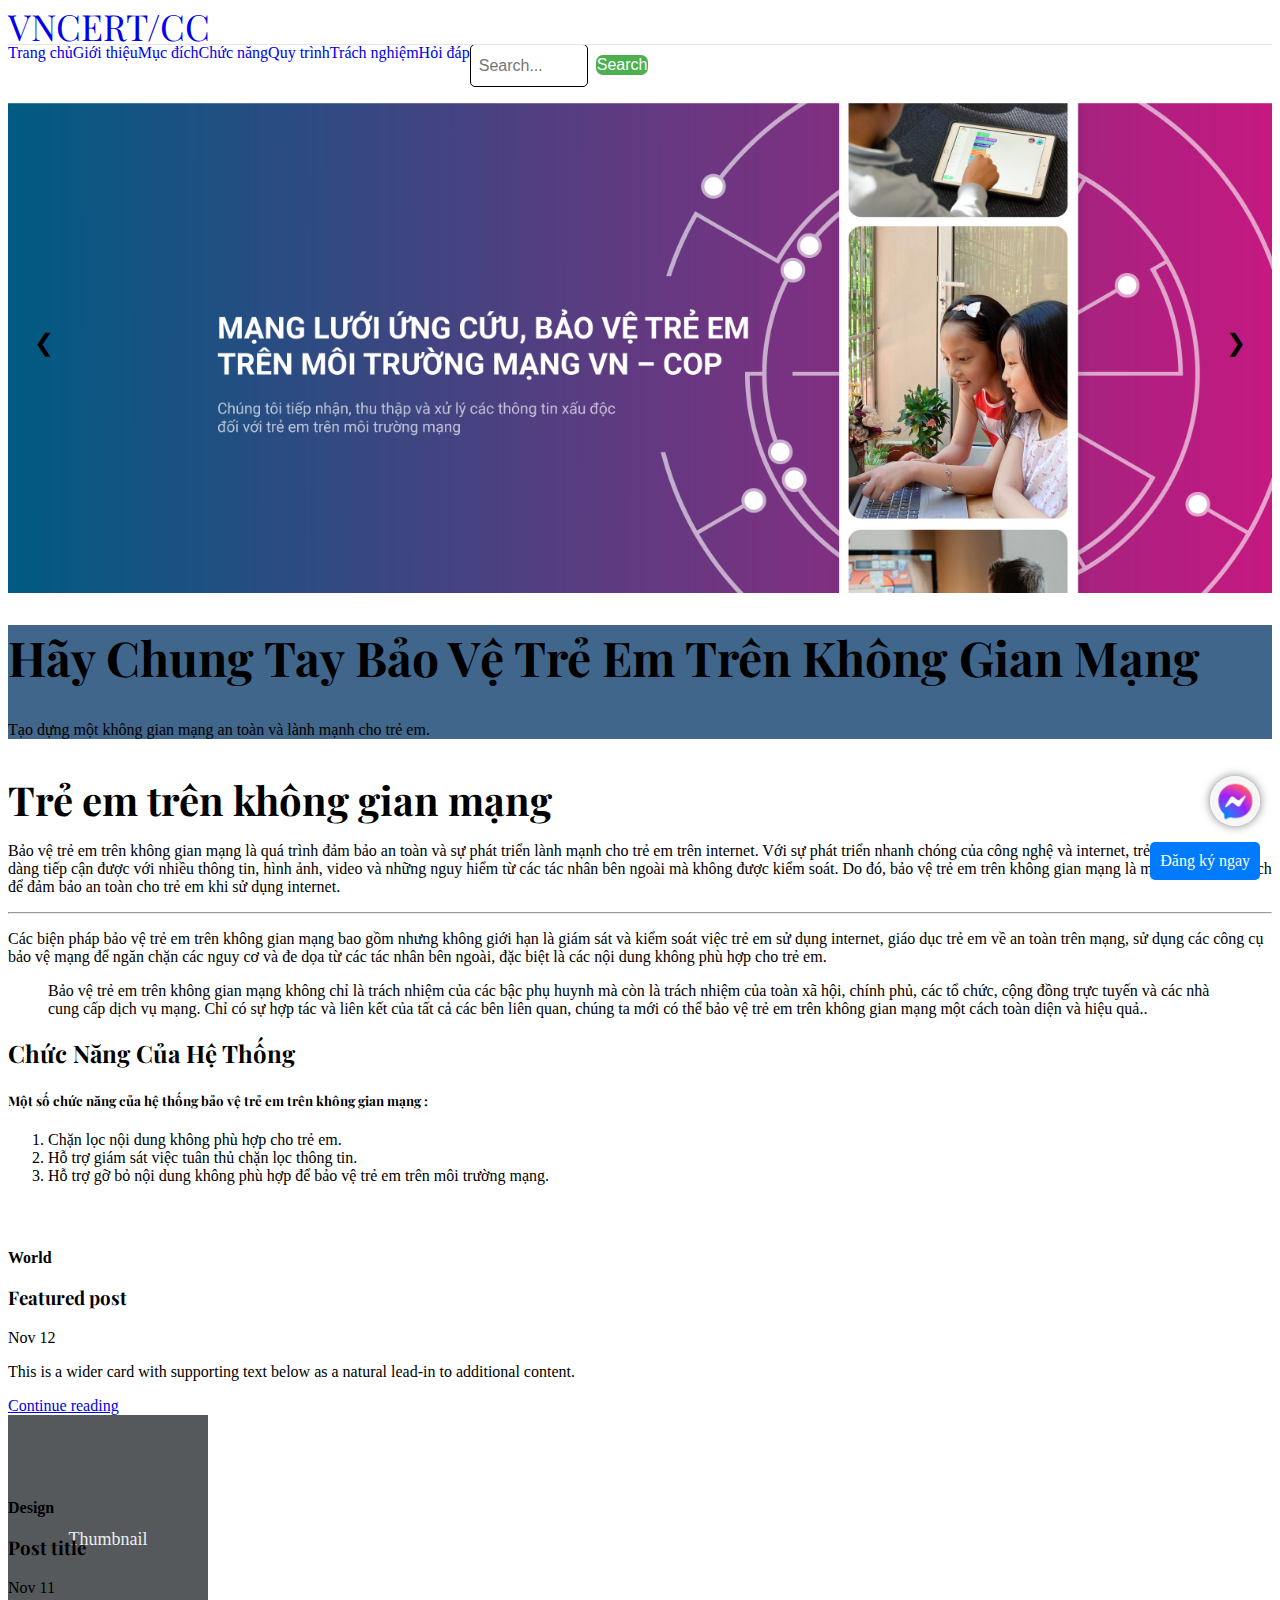
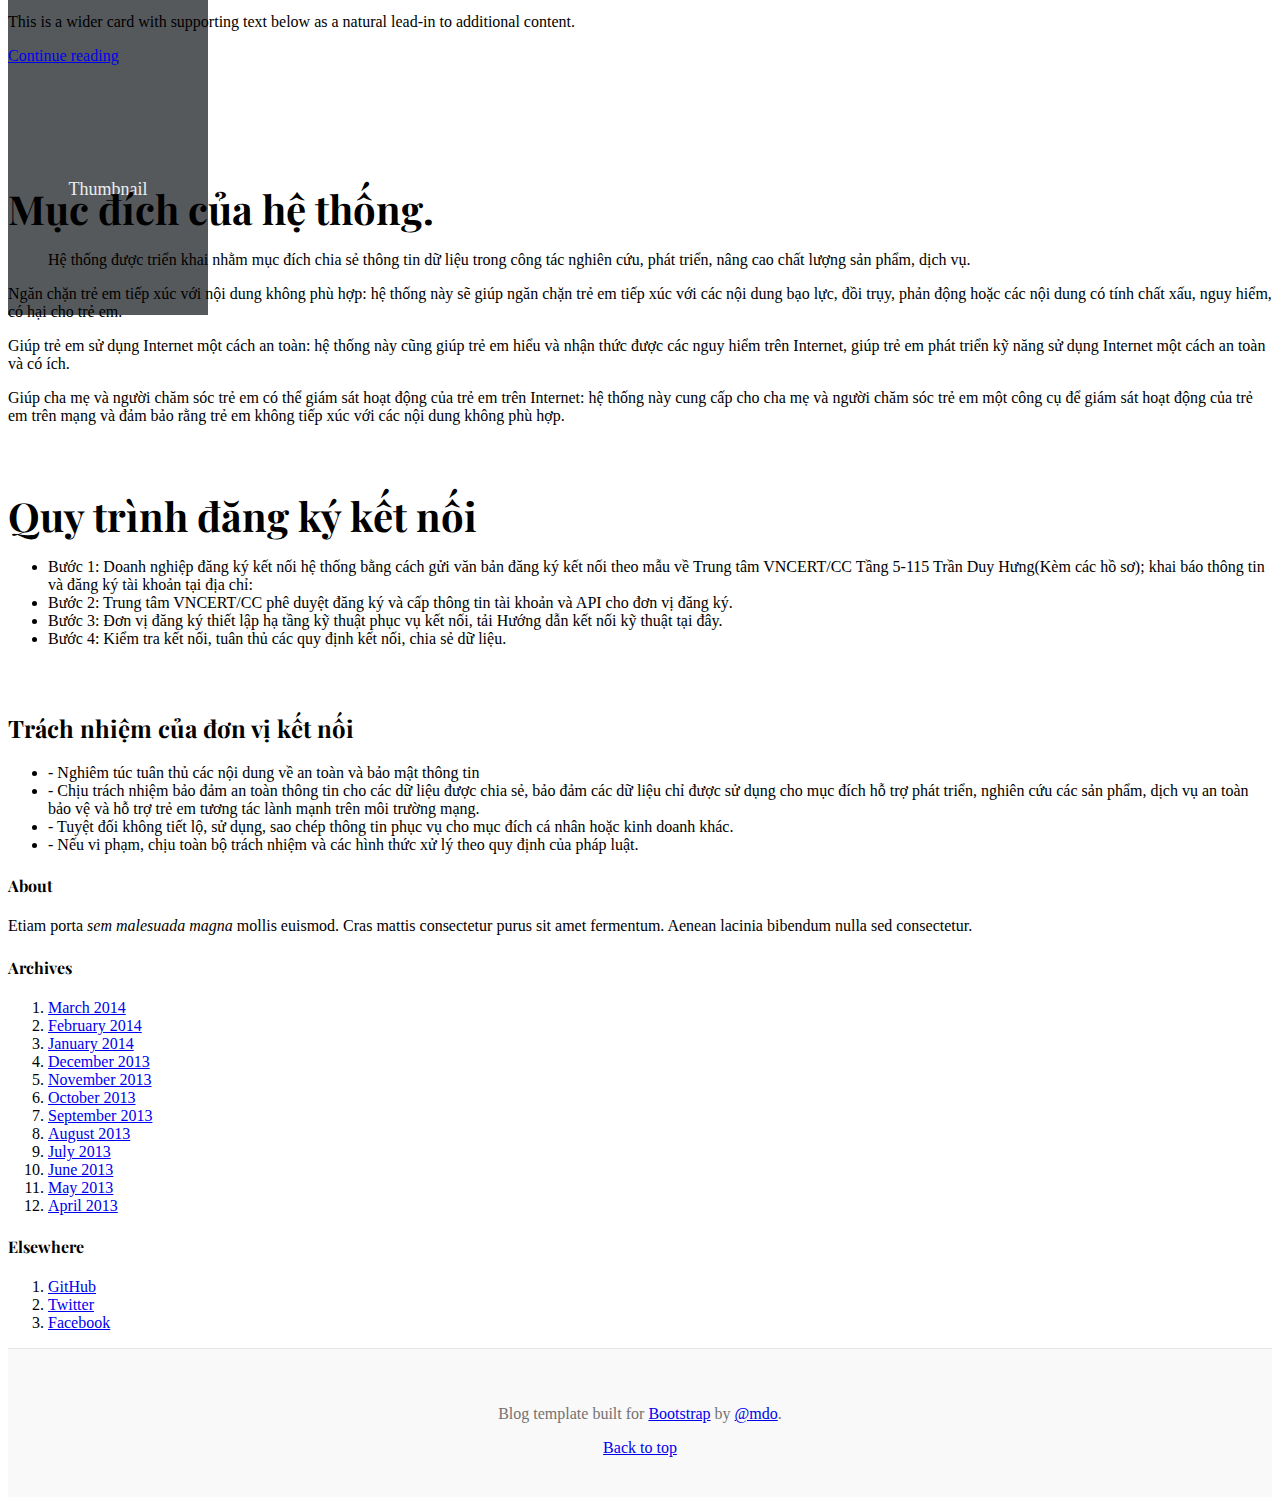
<file: VNCERT/html/index.html>
<!doctype html>
<html lang="en">

<head>
    <meta charset="utf-8">
    <meta name="viewport" content="width=device-width, initial-scale=1">
    <meta name="description" content="">
    <meta name="author" content="Mark Otto, Jacob Thornton, and Bootstrap contributors">
    <meta name="generator" content="Hugo 0.72.0">
    <link rel="stylesheet" href="../css/styles.css">
    <title>Blog Template · Bootstrap</title>

    <link rel="canonical" href="https://v5.getbootstrap.com/docs/5.0/examples/blog/">
    <!-- Bootstrap core CSS -->
    <link rel="stylesheet" href="https://stackpath.bootstrapcdn.com/bootstrap/5.0.0-alpha1/css/bootstrap.min.css"
        integrity="sha384-r4NyP46KrjDleawBgD5tp8Y7UzmLA05oM1iAEQ17CSuDqnUK2+k9luXQOfXJCJ4I" crossorigin="anonymous">
    <script src="https://stackpath.bootstrapcdn.com/bootstrap/5.0.0-alpha1/js/bootstrap.min.js"
        integrity="sha384-oesi62hOLfzrys4LxRF63OJCXdXDipiYWBnvTl9Y9/TRlw5xlKIEHpNyvvDShgf/"
        crossorigin="anonymous"></script>
    <script src="https://cdn.jsdelivr.net/npm/popper.js@1.16.0/dist/umd/popper.min.js"
        integrity="sha384-Q6E9RHvbIyZFJoft+2mJbHaEWldlvI9IOYy5n3zV9zzTtmI3UksdQRVvoxMfooAo"
        crossorigin="anonymous"></script>
    <!-- Custom styles for this template -->
    <link href="https://fonts.googleapis.com/css?family=Playfair&#43;Display:700,900&amp;display=swap" rel="stylesheet">
    <!-- Custom styles for this template -->
    
</head>

<body>

    <div class="container">
        
        <header class="blog-header py-2">
            <div class="row flex-nowrap justify-content-center align-items-center">
                <div class="col-4 pt-2 text-center">
                    <a class="blog-header-logo text-dark text-center" href="#" style="text-decoration: none;">VNCERT/CC</a>
                </div>
            </div>
        </header>

        <div class="nav-scroller py-1 mb-2">
            <nav class="nav d-flex justify-content-between">
                <a class="p-2 link-secondary" href="#">Trang chủ</a>
                <a class="p-2 link-secondary" href="#">Giới thiệu</a>
                <a class="p-2 link-secondary" href="#">Mục đích</a>
                <a class="p-2 link-secondary" href="#">Chức năng</a>
                <a class="p-2 link-secondary" href="#">Quy trình</a>
                <a class="p-2 link-secondary" href="#">Trách nghiệm</a>
                <a class="p-2 link-secondary" href="#">Hỏi đáp</a>
                <div class="search-box" >
                    <form>
                      <input type="text" placeholder="Search...">
                      <button type="submit">Search</button>
                    </form>
                  </div>
            </nav>
        </div>
        <!-- <div class="search-box" >
            <form>
              <input type="text" placeholder="Search...">
              <button type="submit">Search</button>
            </form>
          </div> -->
        <div class="slide">
            <img src="../images/slide6.png" style="width: 100%; height: auto; margin-bottom: 20px;margin-top: 10px;" alt="">
            <img src="../images/slide6.png" style="width: 100%; height: auto; margin-bottom: 20px;margin-top: 10px;" alt="">
            <img src="../images/slide6.png" style="width: 100%; height: auto; margin-bottom: 20px;margin-top: 10px;" alt="">
            <img src="../images/slide6.png" style="width: 100%; height: auto; margin-bottom: 20px;margin-top: 10px;" alt="">
            <img src="../images/slide6.png" style="width: 100%; height: auto; margin-bottom: 20px;margin-top: 10px;" alt="">
            <button class="prev" onclick="prevSlide()">&#10094;</button>
		    <button class="next" onclick="nextSlide()">&#10095;</button>
        </div>
        <div class="scroll-button" >
                
            <a  href="../html/singup.html" style="margin-top: 20px;" >Đăng ký ngay</a>
            
          </div>
          <div class="message-icon" style="margin-bottom: 50px;">
            <img src="../images/OIP.jpg" alt="Message icon">
          </div>
          
          <div id="chatbot" class="chatbot">
            <div class="chatbot-header">
              <h2>Chat bot</h2>
              <button class="close-button">X</button>
            </div>
            <div class="chatbot-body">
              <p>Xin chào! Tôi là chatbot. Cần tôi giúp gì?</p>
            </div>
            <div class="chatbot-footer">
              <input type="text" placeholder="Nhập tin nhắn của bạn">
              <button>Gửi</button>
            </div>
          </div>
        <div class="p-4 p-md-5 mb-4 text-white rounded bg-dark">
            
            <div class="col-md-6 px-0">
                
                <h1 class="display-4 font-italic">Hãy Chung Tay Bảo Vệ Trẻ Em Trên Không Gian Mạng</h1>
                <p class="lead my-3">Tạo dựng một không gian mạng an toàn và lành mạnh cho trẻ em.</p>
                <!-- <p class="lead mb-0"><a href="#" class="text-white font-weight-bold">Continue reading...</a></p> -->
            </div>
        </div>

        
    </div>

    <main class="container">
        
        <div class="row">
            <div class="col-md-8">
                <!-- <h3 class="pb-4 mb-4 font-italic border-bottom">
                    Trẻ em trên không gian mạng.
                </h3> -->

                <div class="blog-post">
                    <h2 class="blog-post-title">Trẻ em trên không gian mạng</h2>
                    

                    <p>Bảo vệ trẻ em trên không gian mạng là quá trình đảm bảo an toàn và sự phát triển lành mạnh cho trẻ em trên internet. Với sự phát triển nhanh chóng của công nghệ và internet, trẻ em hiện nay dễ dàng tiếp cận được với nhiều thông tin, hình ảnh, video và những nguy hiểm từ các tác nhân bên ngoài mà không được kiểm soát. Do đó, bảo vệ trẻ em trên không gian mạng là một vấn đề cấp bách để đảm bảo an toàn cho trẻ em khi sử dụng internet.</p>
                    <hr>
                    <p>Các biện pháp bảo vệ trẻ em trên không gian mạng bao gồm nhưng không giới hạn là giám sát và kiểm soát việc trẻ em sử dụng internet, giáo dục trẻ em về an toàn trên mạng, sử dụng các công cụ bảo vệ mạng để ngăn chặn các nguy cơ và đe dọa từ các tác nhân bên ngoài, đặc biệt là các nội dung không phù hợp cho trẻ em.</p>
                    <blockquote>
                        <p>Bảo vệ trẻ em trên không gian mạng không chỉ là trách nhiệm của các bậc phụ huynh mà còn là trách nhiệm của toàn xã hội, chính phủ, các tổ chức, cộng đồng trực tuyến và các nhà cung cấp dịch vụ mạng. Chỉ có sự hợp tác và liên kết của tất cả các bên liên quan, chúng ta mới có thể bảo vệ trẻ em trên không gian mạng một cách toàn diện và hiệu quả..</p>
                    </blockquote>
                    
                    <h2>Chức Năng Của Hệ Thống</h2>
                    
                    
                    <h5>Một số chức năng của hệ thống bảo vệ trẻ em trên không gian mạng :
                    </h5>
                    <ol>
                        <li>Chặn lọc nội dung không phù hợp cho trẻ em.</li>
                        <li>Hỗ trợ giám sát việc tuân thủ chặn lọc thông tin.</li>
                        <li>Hỗ trợ gỡ bỏ nội dung không phù hợp để bảo vệ trẻ em trên môi trường mạng.</li>
                    </ol>
                    
                </div><!-- /.blog-post -->

                <div class="row mb-2">
                    <div class="col-md-6">
                        <div
                            class="row g-0 border rounded overflow-hidden flex-md-row mb-4 shadow-sm h-md-250 position-relative">
                            <div class="col p-4 d-flex flex-column position-static">
                                <strong class="d-inline-block mb-2 text-primary">World</strong>
                                <h3 class="mb-0">Featured post</h3>
                                <div class="mb-1 text-muted">Nov 12</div>
                                <p class="card-text mb-auto">This is a wider card with supporting text below as a natural
                                    lead-in to additional content.</p>
                                <a href="#" class="stretched-link">Continue reading</a>
                            </div>
                            <div class="col-auto d-none d-lg-block">
                                <svg class="bd-placeholder-img" width="200" height="250" xmlns="http://www.w3.org/2000/svg"
                                    aria-label="Placeholder: Thumbnail" preserveAspectRatio="xMidYMid slice" role="img"
                                    focusable="false">
                                    <title>Placeholder</title>
                                    <rect width="100%" height="100%" fill="#55595c" /><text x="50%" y="50%" fill="#eceeef"
                                        dy=".3em">Thumbnail</text>
                                </svg>
        
                            </div>
                        </div>
                    </div>
                    <div class="col-md-6">
                        <div
                            class="row g-0 border rounded overflow-hidden flex-md-row mb-4 shadow-sm h-md-250 position-relative">
                            <div class="col p-4 d-flex flex-column position-static">
                                <strong class="d-inline-block mb-2 text-success">Design</strong>
                                <h3 class="mb-0">Post title</h3>
                                <div class="mb-1 text-muted">Nov 11</div>
                                <p class="mb-auto">This is a wider card with supporting text below as a natural lead-in to
                                    additional content.</p>
                                <a href="#" class="stretched-link">Continue reading</a>
                            </div>
                            <div class="col-auto d-none d-lg-block">
                                <svg class="bd-placeholder-img" width="200" height="250" xmlns="http://www.w3.org/2000/svg"
                                    aria-label="Placeholder: Thumbnail" preserveAspectRatio="xMidYMid slice" role="img"
                                    focusable="false">
                                    <title>Placeholder</title>
                                    <rect width="100%" height="100%" fill="#55595c" /><text x="50%" y="50%" fill="#eceeef"
                                        dy=".3em">Thumbnail</text>
                                </svg>
        
                            </div>
                        </div>
                    </div>
                </div>

                <div class="blog-post">
                    <h2 class="blog-post-title">Mục đích của hệ thống.</h2>
                    
                    <blockquote>
                        <p>Hệ thống được triển khai nhằm mục đích chia sẻ thông tin dữ liệu trong công tác nghiên cứu, phát triển, nâng cao chất lượng sản phẩm, dịch vụ.</p>
                    </blockquote>
                    <p>Ngăn chặn trẻ em tiếp xúc với nội dung không phù hợp: hệ thống này sẽ giúp ngăn chặn trẻ em tiếp xúc với các nội dung bạo lực, đồi trụy, phản động hoặc các nội dung có tính chất xấu, nguy hiểm, có hại cho trẻ em.</p>
                    
                    <p>Giúp trẻ em sử dụng Internet một cách an toàn: hệ thống này cũng giúp trẻ em hiểu và nhận thức được các nguy hiểm trên Internet, giúp trẻ em phát triển kỹ năng sử dụng Internet một cách an toàn và có ích.</p>
                    <p>Giúp cha mẹ và người chăm sóc trẻ em có thể giám sát hoạt động của trẻ em trên Internet: hệ thống này cung cấp cho cha mẹ và người chăm sóc trẻ em một công cụ để giám sát hoạt động của trẻ em trên mạng và đảm bảo rằng trẻ em không tiếp xúc với các nội dung không phù hợp.</p>
                </div><!-- /.blog-post -->

                <div class="blog-post">
                    <h2 class="blog-post-title">Quy trình đăng ký kết nối</h2>
                    

                    <!-- <p>Cum sociis natoque penatibus et magnis dis parturient montes, nascetur ridiculus mus. Aenean
                        lacinia bibendum nulla sed consectetur. Etiam porta sem malesuada magna mollis euismod. Fusce
                        dapibus, tellus ac cursus commodo, tortor mauris condimentum nibh, ut fermentum massa justo sit
                        amet risus.</p> -->
                    <ul>
                        <li>Bước 1: Doanh nghiệp đăng ký kết nối hệ thống bằng cách gửi văn bản đăng ký kết nối theo mẫu về Trung tâm VNCERT/CC Tầng 5-115 Trần Duy Hưng(Kèm các hồ sơ); khai báo thông tin và đăng ký tài khoản tại địa chỉ: <a href="http://127.0.0.1:5500/html/singup.html"></a></li>
                        <li>Bước 2: Trung tâm VNCERT/CC phê duyệt đăng ký và cấp thông tin tài khoản và API cho đơn vị đăng ký.</li>
                        <li>Bước 3: Đơn vị đăng ký thiết lập hạ tầng kỹ thuật phục vụ kết nối, tải Hướng dẫn kết nối kỹ thuật tại đây.</li>
                        <li>Bước 4: Kiểm tra kết nối, tuân thủ các quy định kết nối, chia sẻ dữ liệu.</li>
                    </ul>
                    <!-- <p>Etiam porta <em>sem malesuada magna</em> mollis euismod. Cras mattis consectetur purus sit amet
                        fermentum. Aenean lacinia bibendum nulla sed consectetur.</p>
                    <p>Donec ullamcorper nulla non metus auctor fringilla. Nulla vitae elit libero, a pharetra augue.
                    </p> -->
                </div><!-- /.blog-post -->

                <!-- <nav class="blog-pagination">
                    <a class="btn btn-outline-primary" href="#">Older</a>
                    <a class="btn btn-outline-secondary disabled" href="#" tabindex="-1" aria-disabled="true">Newer</a>
                </nav> -->
                <h2>Trách nhiệm của đơn vị kết nối</h2>
                <ul>
                    <li>-   Nghiêm túc tuân thủ các nội dung về an toàn và bảo mật thông tin</li>
                    <li>-   Chịu trách nhiệm bảo đảm an toàn thông tin cho các dữ liệu được chia sẻ, bảo đảm các dữ liệu chỉ được sử dụng cho mục đích hỗ trợ phát triển, nghiên cứu các sản phẩm, dịch vụ an toàn bảo vệ và hỗ trợ trẻ em tương tác lành mạnh trên môi trường mạng.</li>
                    <li>-   Tuyệt đối không tiết lộ, sử dụng, sao chép thông tin phục vụ cho mục đích cá nhân hoặc kinh doanh khác. </li>
                    <li>-	Nếu vi phạm, chịu toàn bộ trách nhiệm và các hình thức xử lý theo quy định của pháp luật.</li>
                </ul>

            </div>

            <aside class="col-md-4">
                <div class="p-4 mb-3 bg-light rounded">
                    <h4 class="font-italic">About</h4>
                    <p class="mb-0">Etiam porta <em>sem malesuada magna</em> mollis euismod. Cras mattis consectetur
                        purus sit amet fermentum. Aenean lacinia bibendum nulla sed consectetur.</p>
                </div>

                <div class="p-4">
                    <h4 class="font-italic">Archives</h4>
                    <ol class="list-unstyled mb-0">
                        <li><a href="#">March 2014</a></li>
                        <li><a href="#">February 2014</a></li>
                        <li><a href="#">January 2014</a></li>
                        <li><a href="#">December 2013</a></li>
                        <li><a href="#">November 2013</a></li>
                        <li><a href="#">October 2013</a></li>
                        <li><a href="#">September 2013</a></li>
                        <li><a href="#">August 2013</a></li>
                        <li><a href="#">July 2013</a></li>
                        <li><a href="#">June 2013</a></li>
                        <li><a href="#">May 2013</a></li>
                        <li><a href="#">April 2013</a></li>
                    </ol>
                </div>

                <div class="p-4">
                    <h4 class="font-italic">Elsewhere</h4>
                    <ol class="list-unstyled">
                        <li><a href="#">GitHub</a></li>
                        <li><a href="#">Twitter</a></li>
                        <li><a href="#">Facebook</a></li>
                    </ol>
                </div>
            </aside>

        </div><!-- /.row -->

    </main><!-- /.container -->

    <footer class="blog-footer">
        
        <p>Blog template built for <a href="https://getbootstrap.com/">Bootstrap</a> by <a
                href="https://twitter.com/mdo">@mdo</a>.</p>
        <p>
            <a href="#">Back to top</a>
        </p>
    </footer>



</body>
<script>
const messageIcon = document.querySelector('.message-icon');
const chatbot = document.querySelector('#chatbot');
const closeButton = document.querySelector('.close-button');

messageIcon.addEventListener('click', () => {
  chatbot.style.display = 'block';
});

closeButton.addEventListener('click', () => {
  chatbot.style.display = 'none';
});

// slide
var slideIndex = 1;
		showSlide(slideIndex);

		function prevSlide() {
			showSlide(slideIndex -= 1);
		}

		function nextSlide() {
			showSlide(slideIndex += 1);
		}

		function showSlide(index) {
			var slides = document.querySelectorAll('.slide img');
			if (index > slides.length) {
				slideIndex = 1;
			}
			if (index < 1) {
				slideIndex = slides.length;
			}
			for (var i = 0; i < slides.length; i++) {
				slides[i].classList.remove('active');
			}
			slides[slideIndex - 1].classList.add('active');
		}
</script>
</html>
</file>
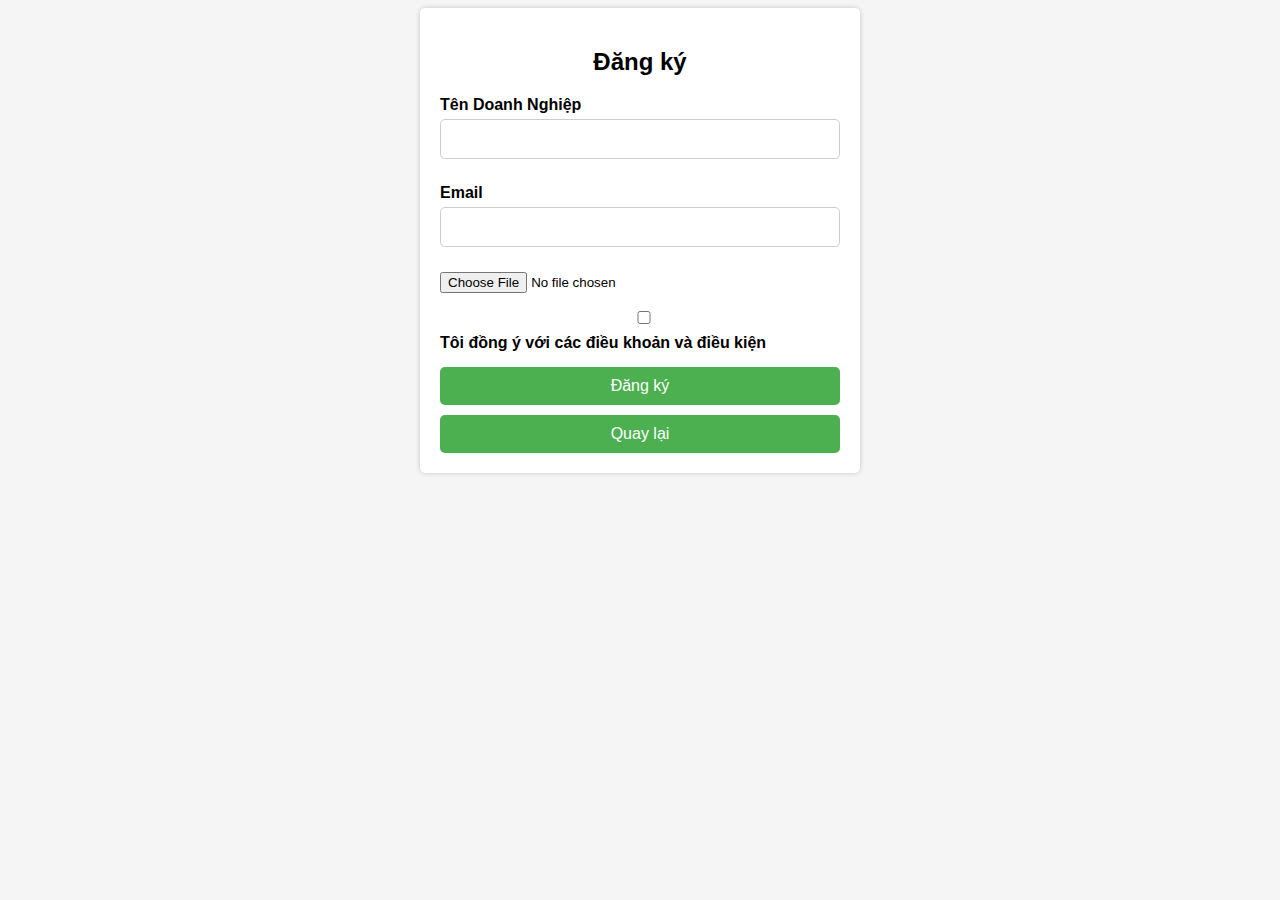
<file: VNCERT/html/singup.html>
<!DOCTYPE html>
<html lang="en">
<head>
    <meta charset="UTF-8">
    <meta http-equiv="X-UA-Compatible" content="IE=edge">
    <meta name="viewport" content="width=device-width, initial-scale=1.0">
    <title>Document</title>
</head>
<style>
    body {
  font-family: Arial, sans-serif;
  background-color: #f5f5f5;
}

form {
  max-width: 400px;
  margin: 0 auto;
  background-color: #fff;
  padding: 20px;
  border-radius: 5px;
  box-shadow: 0px 0px 5px 0px rgba(0, 0, 0, 0.2);
}

h2 {
  text-align: center;
  margin-bottom: 20px;
}

.form-group {
  margin-bottom: 15px;
}

label {
  display: block;
  margin-bottom: 5px;
  font-weight: bold;
}

input[type="text"],
input[type="email"],
input[type="checkbox"] {
  width: 100%;
  padding: 10px;
  font-size: 16px;
  border-radius: 5px;
  border: 1px solid #ccc;
  box-sizing: border-box;
  margin-bottom: 10px;
}

button[type="submit"],
button[type="button"] {
  display: block;
  width: 100%;
  background-color: #4CAF50;
  color: #fff;
  border: none;
  padding: 10px;
  margin-top: 10px;
  border-radius: 5px;
  cursor: pointer;
  font-size: 16px;
}

button[type="submit"]:hover,
button[type="button"]:hover {
  background-color: #3e8e41;
}

.alert {
  background-color: #f2dede;
  color: #a94442;
  padding: 15px;
  margin-bottom: 15px;
  border: 1px solid #ebccd1;
  border-radius: 5px;
}





</style>
<body>
    <form id="signup-form" action="#" method="post">
      <h2>Đăng ký</h2>
      <div class="form-group">
        <label for="name">Tên Doanh Nghiệp</label>
        <input type="text" id="name" name="name" required>
      </div>
      <div class="form-group">
        <label for="email">Email</label>
        <input type="email" id="email" name="email" required>
      </div>
      <div class="form-group">
        
        <input type="file" name="myFile">

      </div>
      <div class="form-group">
        <label>
          <input type="checkbox" id="agree-checkbox" name="agree-to-terms">
          Tôi đồng ý với các điều khoản và điều kiện
        </label>
      </div>
  
      <button type="submit" id="submit-btn">Đăng ký</button>
      <button type="button" onclick="goBack()">Quay lại</button>
    </form>
  
    <script>
      function isValidEmail(email) {
        // Sử dụng regex để kiểm tra email hợp lệ
        const emailRegex = /^[^\s@]+@[^\s@]+\.[^\s@]+$/;
        return emailRegex.test(email);
      }
  
      function goBack() {
        window.history.back();
      }
  
      const form = document.getElementById('signup-form');
      const nameInput = document.getElementById('name');
      const emailInput = document.getElementById('email');
      const agreeCheckbox = document.getElementById('agree-checkbox');
      const fileInput = document.querySelector('input[type="file"]');
  
      form.addEventListener('submit', function(event) {
        event.preventDefault();

  
        if (!isValidEmail(emailInput.value)) {
          alert('Email không hợp lệ!');
          return;
        }
  
        if (!agreeCheckbox.checked) {
          alert('Bạn phải đồng ý với các điều khoản và điều kiện trước khi đăng ký.');
          return;
        }
  
        const data = {
          name: nameInput.value,
          email: emailInput.value,
          agree: agreeCheckbox.checked
        };
  
        form.reset(); // Reset form sau khi xử lý thành công
        alert('Đăng ký thành công!'); // Thêm thông báo vào trang
      });
    </script>
  </body>
  
</html>
</file>
<file: VNCERT/css/styles.css>
.bd-placeholder-img {
    font-size: 1.125rem;
    text-anchor: middle;
    -webkit-user-select: none;
    -moz-user-select: none;
    -ms-user-select: none;
    user-select: none;
}

@media (min-width: 768px) {
    .bd-placeholder-img-lg {
        font-size: 3.5rem;
    }
}
.blog-header {
    line-height: 1;
    border-bottom: 1px solid #e5e5e5;
}

.blog-header-logo {
    font-family: "Playfair Display", Georgia, "Times New Roman", serif;
    font-size: 2.25rem;
}

.blog-header-logo:hover {
    text-decoration: none;
}

h1,
h2,
h3,
h4,
h5,
h6 {
    font-family: "Playfair Display", Georgia, "Times New Roman", serif;
}

.display-4 {
    font-size: 2.5rem;
}

@media (min-width: 768px) {
    .display-4 {
        font-size: 3rem;
    }
}
.link-secondary{
    text-decoration: none;
}
.p-2{
    text-decoration: none;
}

.nav-scroller {
    position: relative;
    z-index: 2;
    height: 3rem;
    overflow-y: hidden;
    
}

.nav-scroller .nav {
    display: flex;
    flex-wrap: nowrap;
    padding-bottom: 1rem;
    margin-top: -1px;
    overflow-x: auto;
    text-align: center;
    white-space: nowrap;
    -webkit-overflow-scrolling: touch;
    
}

.nav-scroller .nav-link {
    padding-top: .75rem;
    padding-bottom: .75rem;
    font-size: .875rem;
}

.card-img-right {
    height: 100%;
    border-radius: 0 3px 3px 0;
}

.flex-auto {
    flex: 0 0 auto;
}

.h-250 {
    height: 250px;
}

@media (min-width: 768px) {
    .h-md-250 {
        height: 250px;
    }
}

/* Pagination */
.blog-pagination {
    margin-bottom: 4rem;
}

.blog-pagination>.btn {
    border-radius: 2rem;
}

/*
* Blog posts
*/
.blog-post {
    margin-bottom: 4rem;
}

.blog-post-title {
    margin-bottom: .25rem;
    font-size: 2.5rem;
}

.blog-post-meta {
    margin-bottom: 1.25rem;
    color: #727272;
}

/*
* Footer
*/
.blog-footer {
    padding: 2.5rem 0;
    color: #727272;
    text-align: center;
    background-color: #f9f9f9;
    border-top: .05rem solid #e5e5e5;
}

.blog-footer p:last-child {
    margin-bottom: 0;
}
/* search */
.search-box {
    display: flex;
    align-items: center;
    
  }
  
  .search-box form {
    display: flex;
    align-items: center;
    
  }
  
  .search-box input[type="text"] {
    padding: 8px;
    border: 1px solid black;
    border-radius: 5px;
    font-size: 16px;
    width: 100px;
    margin-right: 5px;
    height: 25px;
  }
  
  .search-box button[type="submit"] {
    padding: 1px;
    border: solid;
    border-radius: 3px;
    font-size: 16px;
    background-color: #4CAF50;
    color: #fff;
    cursor: pointer;
    margin-bottom: 2px;
    border-radius: 10px;
  }
  .search-box input[type="text"]:hover, .search-box input[type="text"]:focus {
    background-color: #f5f5f5;
    outline: none;
  }
  
  .search-box button[type="submit"]:hover {
    background-color: #3e8e41;
  }
  
  
/* slide */
.scroll-button {
    position: fixed;
    bottom: 20px;
    right: 20px;
    z-index: 999;
  }
  
  .scroll-button a {
    display: inline-block;
    background-color: #007bff;
    color: white;
    text-align: center;
    padding: 10px;
    border-radius: 5px;
    text-decoration: none;
  }
  
  .scroll-button a:hover {
    background-color: #0062cc;
  }
  
  #signup-form {
    margin-top: 50px;
    padding: 20px;
    border-radius: 10px;
    box-shadow: 0 0 10px rgba(0, 0, 0, 0.5);
    background-color: white;
  }

  /* backgruond */
  .message-icon {
    position: fixed;
    bottom: 20px;
    right: 20px;
    z-index: 999;
  }
  
  .message-icon img {
    width: 50px;
    height: 50px;
    border-radius: 50%;
    box-shadow: 0 0 10px rgba(0, 0, 0, 0.5);
    cursor: pointer;
  }
  
  .chatbot {
    position: fixed;
    bottom: 80px;
    right: 20px;
    z-index: 999;
    width: 300px;
    height: 400px;
    border-radius: 10px;
    box-shadow: 0 0 10px rgba(0, 0, 0, 0.5);
    background-color: white;
    display: none;
  }
  
  .chatbot-header {
    background-color: #007bff;
    color: white;
    padding: 10px;
    border-top-left-radius: 10px;
    border-top-right-radius: 10px;
    display: flex;
    justify-content: space-between;
    align-items: center;
  }
  
  .chatbot-header h2 {
    margin: 0;
    font-size: 16px;
  }
  
  .chatbot-body {
    padding: 10px;
    height: 300px;
    overflow-y: scroll;
  }
  
  .chatbot-footer {
    display: flex;
    justify-content: space-between;
    align-items: center;
    padding: 10px;
  }
  
  .chatbot-footer input[type="text"] {
    flex: 1;
    margin-right: 10px;
    padding: 10px;
    border: none;
    border-radius: 5px;
   
  }  
  .chatbot-footer button {
    padding: 10px;
    border: none;
    border-radius: 5px;
    background-color: #007bff;
    color: white;
    cursor: pointer;
    }
    
    .close-button {
    background-color: transparent;
    border: none;
    color: white;
    cursor: pointer;
    font-size: 16px;
    margin: 0;
    padding: 0;
    }
    
    .close-button:hover {
    color: #f8f9fa;
    }

    /* slide */
    .slide {
        width: 100%;
        height: 500px;
        position: relative;
        overflow: hidden;
    }

    .slide img {
        position: absolute;
        top: 0;
        left: 0;
        width: 100%;
        height: 100%;
        object-fit: cover;
        opacity: 0;
        transition: opacity 1s ease-in-out;
    }

    .slide img.active {
        opacity: 1;
    }

    .slide button {
        position: absolute;
        top: 50%;
        transform: translateY(-50%);
        z-index: 1;
        background: transparent;
        border: none;
        font-size: 24px;
        cursor: pointer;
    }

    .slide button.prev {
        left: 20px;
    }

    .slide button.next {
        right: 20px;
    }

    /* background */
    .bg-dark {
        background-color: #41668b;
    }
</file>
